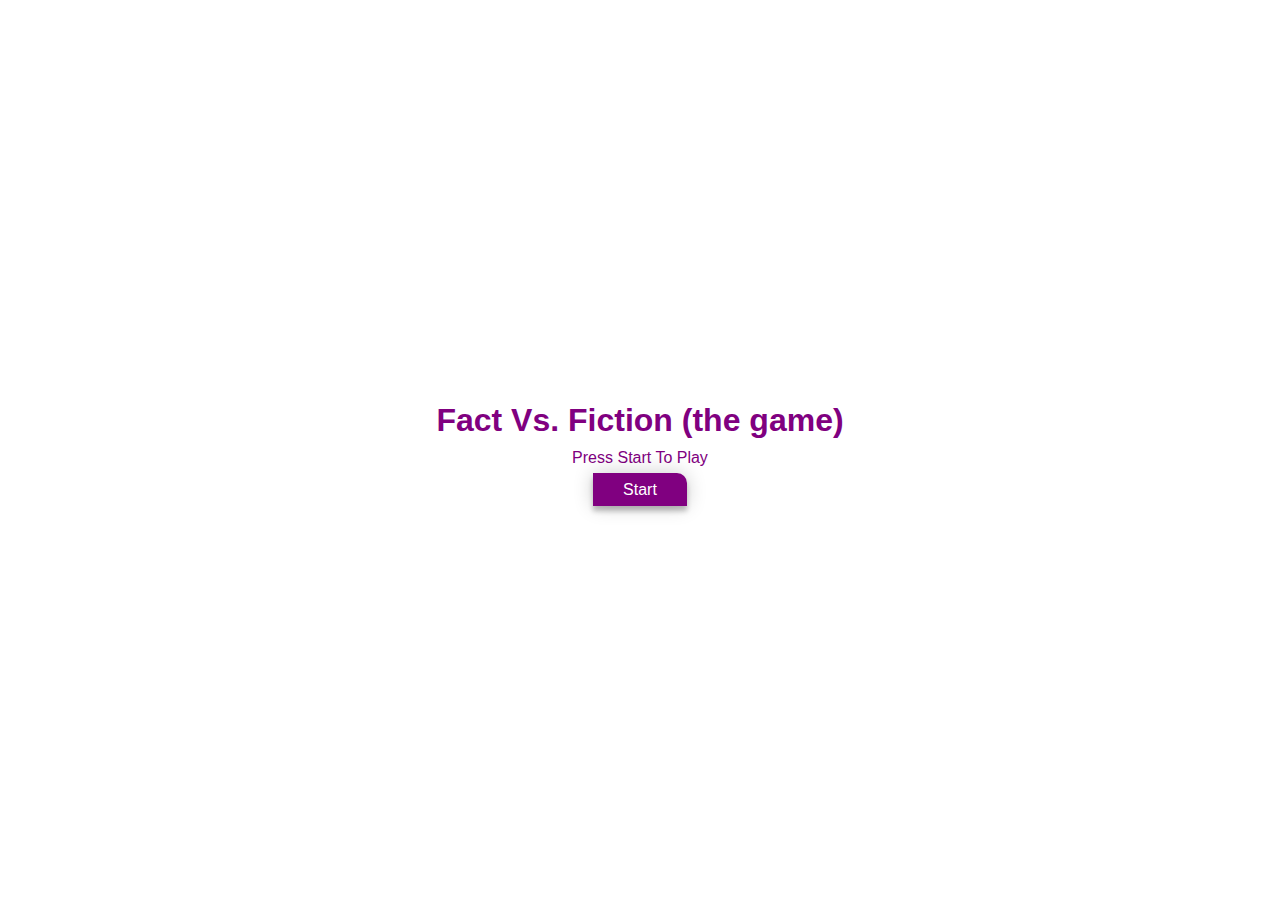
<file: index.html>
<!DOCTYPE html>
<html lang="en">
    <head>
        <title>Fact vs Fiction..... the game</title>
        <meta charset="UTF-8">
        <meta name="viewport" content="width=device-width, initial-scale=1">
        <link href="./style.css" rel="stylesheet" type="text/css">
    </head>
    <body>
        <div class="main-content">
            <h1 class="Title">Fact Vs. Fiction (the game)</h1>
            <p id="question">Press Start To Play</p>
            <div>
                <a href="fvfgame.html">Start</a>
            </div>
        </div>
        <script src="https://code.jquery.com/jquery-3.2.1.js"></script>
    </body>
</html>
</file>
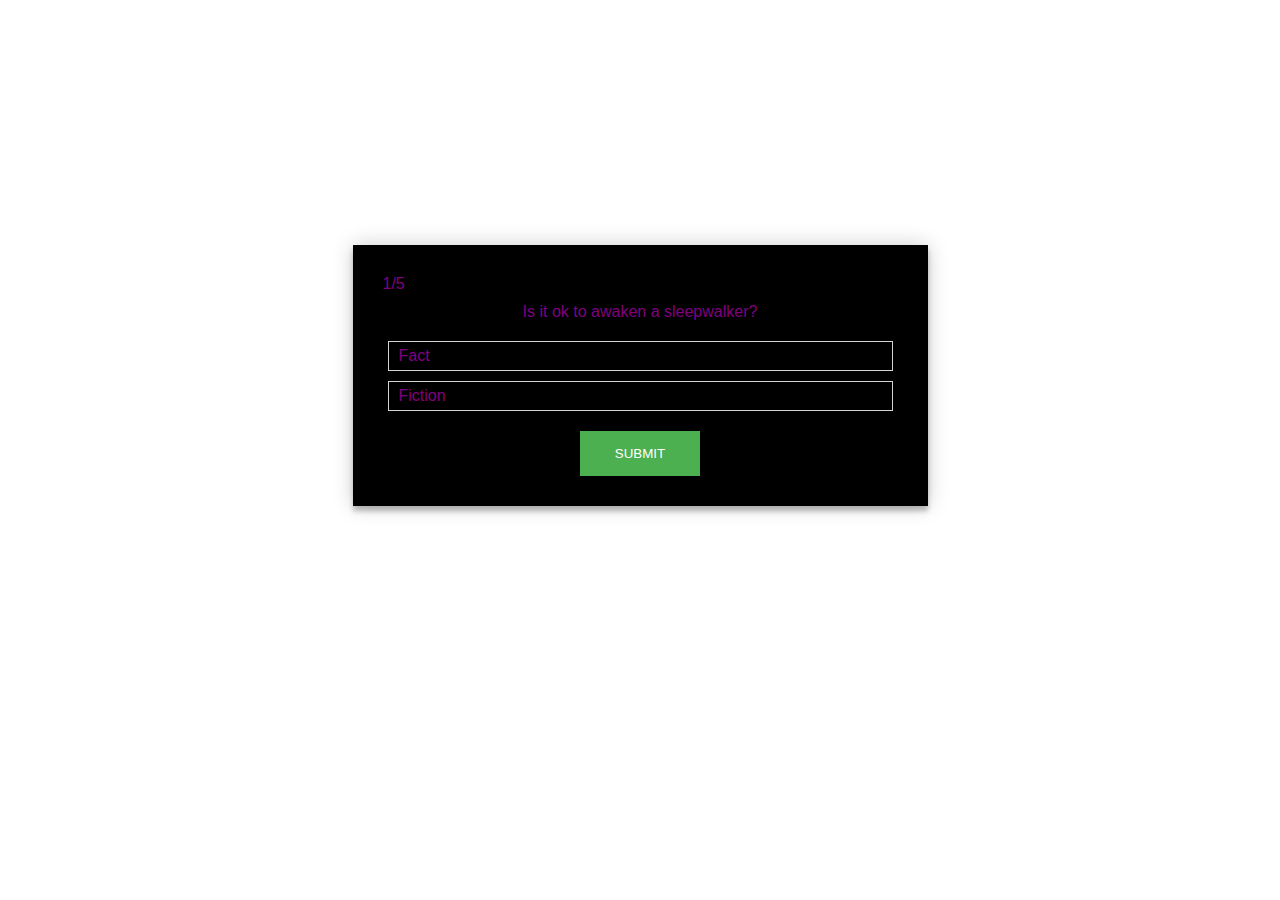
<file: fvfgame.html>
<!DOCTYPE html>
<html lang="en">
    <head>
        <title>Project for Jon</title>
        <meta charset="UTF-8">
        <meta name="viewport" content="width=device-width, initial-scale=1">
        <link href="./style.css" rel="stylesheet" type="text/css">
    </head>
    <body>
        <!-- main page -->
        <div class="main">
            <div class="wrapper" id="pages">
                <span id="quizNumber">1</span><span>/5</span>
            </div>
            <!-- quiz question -->
            <div class="quiz-questions" id="display-area">
                <p id="question"></p>
                <ul id="answer"></ul>

                <div id="quiz-results">
                    <button type="button" name="button" class="submit" id="submit">
                        Submit
                    </button>
                </div>
            </div>
        </div>
        <canvas id="canvas"></canvas>
        <script src="https://code.jquery.com/jquery-3.2.1.js"></script>
        <script src="./app.js"></script>
    </body>
</html>
</file>
<file: style.css>
* {
    margin: 0;
    padding: 0;
    box-sizing: border-box;
    color: purple;
}

body {
    min-height: 100vh;
    height: 100%;
    font-family: 'Lato', sans-serif;
    color: black;
    text-align: center;
    margin-top: 0;
    display: flex;
    flex-direction: column;
    align-items: center;
    justify-content: center;
}

button, a{
    cursor: pointer;
}

.main {
    background-color: black;
    margin: 0 auto;
    max-width: 575px;
    width: 100%;
    padding: 30px;
    box-shadow: 0 0 20px 0 rgba(0, 0, 0, 0.2), 0 5px 5px 0 rgba(0, 0, 0, 0.24);
}

.main-content{
    color:purple;
}

.main-content div{
    margin-top: 14px;
}

.main-content div a{
    text-decoration: none;
    color: white;
    padding: 8px 30px;
    background-color: purple;
    border-top-right-radius: 10px;
    box-shadow: 0 0 20px 0 rgba(0, 0, 0, 0.2), 0 5px 5px 0 rgba(0, 0, 0, 0.24);
}


p {
    padding: 10px 10px 0;
}


.form-area, ul {
    margin: 20px auto;
    max-width: 550px;
}


li {
    list-style-type: none;
    text-align: left;
    background-color: transparent;
    margin: 10px 5px;
    padding: 5px 10px;
    border: 1px solid lightgray;
    font-weight: normal;
}

li:hover {
    background: #ECEEF0;
}

/*Change effect of question when the questions is selected*/
.selected, .selected:hover {
    background: #FFDEAD;
}

/*change correct answer background*/
.correct, .correct:hover {
    background: #9ACD32;
    color: white;
}

/*change wrong answer background*/
.wrong, .wrong:hover {
    background: #db3c3c;
    color: white;
}


/* submit button */

.main button {
    font-family: "Roboto", sans-serif;
    text-transform: uppercase;
    width: 20%;
    border: none;
    padding: 15px;
    color: #FFFFFF;
}

.submit:hover, .submit:active, .submit:focus {
    background: #43A047;
}

.submit {
    background: #4CAF50;
    min-width: 120px;
}
/*next question button*/

.next {
    background: #fa994a;
    min-width: 120px;
}

.next:hover, .next:active, .next:focus {
    background: #e38a42;
}

/* results page */

h3 {
    text-align: center;
    font-family: Arial, sans-serif;
    color: purple;
    font-size: 40pt;
    line-height: 0.5em;
    font-weight: normal;
    margin-bottom: 10px;
}

.startHome{
    display: flex;
    flex-direction: column;
    width: max-content;
    margin: 0 auto;
}

.startHome a{
    margin-top: 15px;
}

.startHome a:first-child{
    text-decoration: none;
    color: white;
    padding: 8px 30px;
    background-color: rgb(94, 94, 94);
    border-top-right-radius: 10px;
    box-shadow: 0 0 20px 0 rgba(0, 0, 0, 0.2), 0 5px 5px 0 rgba(0, 0, 0, 0.24);
}

.startHome a:last-child{
    text-decoration: none;
    color: white;
    padding: 8px 30px;
    background-color: teal;
    border-bottom-left-radius: 10px;
    box-shadow: 0 0 20px 0 rgba(0, 0, 0, 0.2), 0 5px 5px 0 rgba(0, 0, 0, 0.24);
}

.wrapper{
    text-align: left;
}

.showMore p{
    margin-bottom: 7px;
}
</file>
